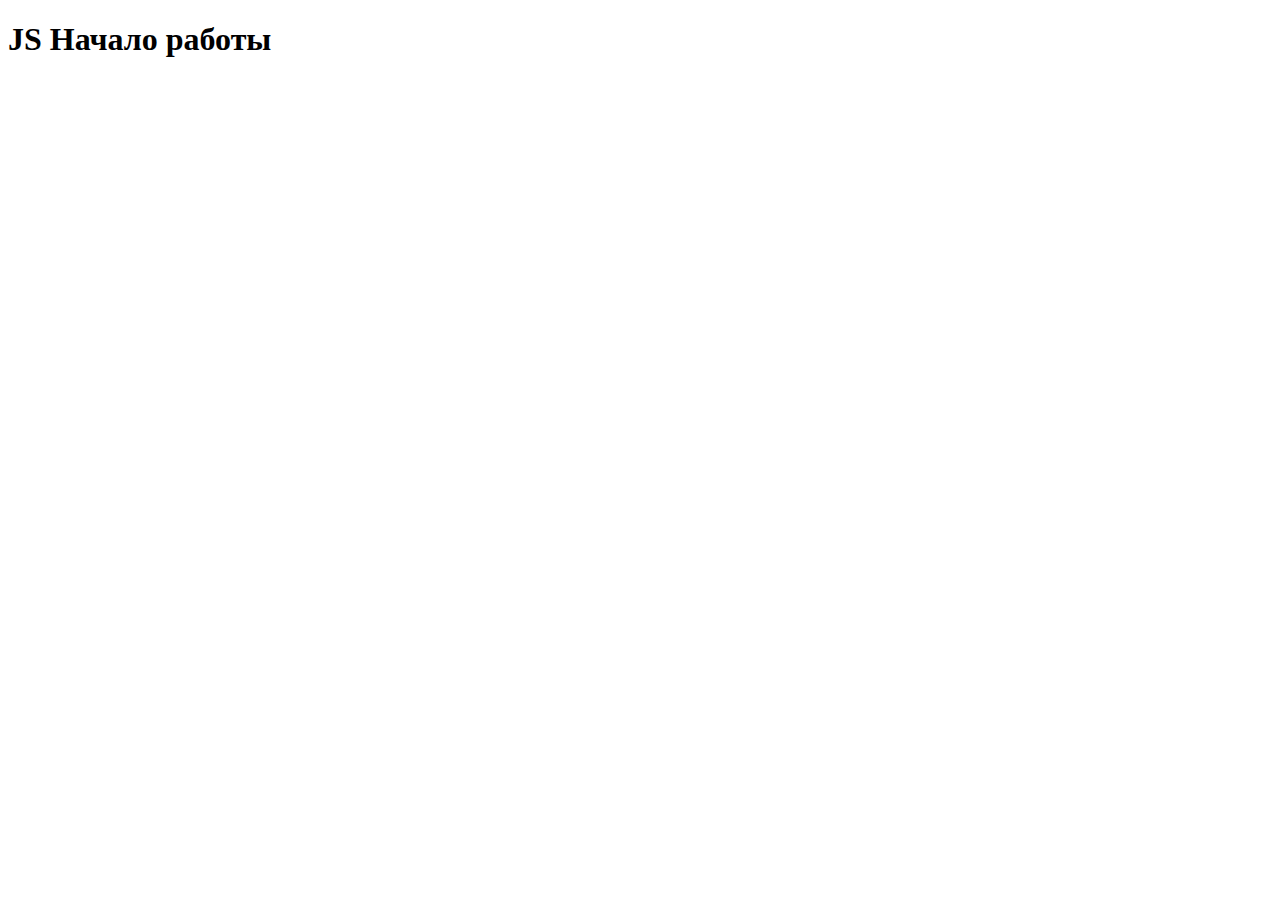
<file: index.html>
<!DOCTYPE html>
<html lang="ru">
<head>
    <meta charset="UTF-8">
    <meta http-equiv="X-UA-Compatible" content="IE=edge">
    <meta name="viewport" content="width=device-width, initial-scale=1.0">
    <title>Основы JS</title>
    <script defer src="/JS/script.js"></script>
</head>
<body>
    <h1>JS Начало работы</h1>

    <!-- <script>
        let a = 2
        let b
        b = a + 10
        console.log(b);
    </script> -->
</body>
</html>
</file>
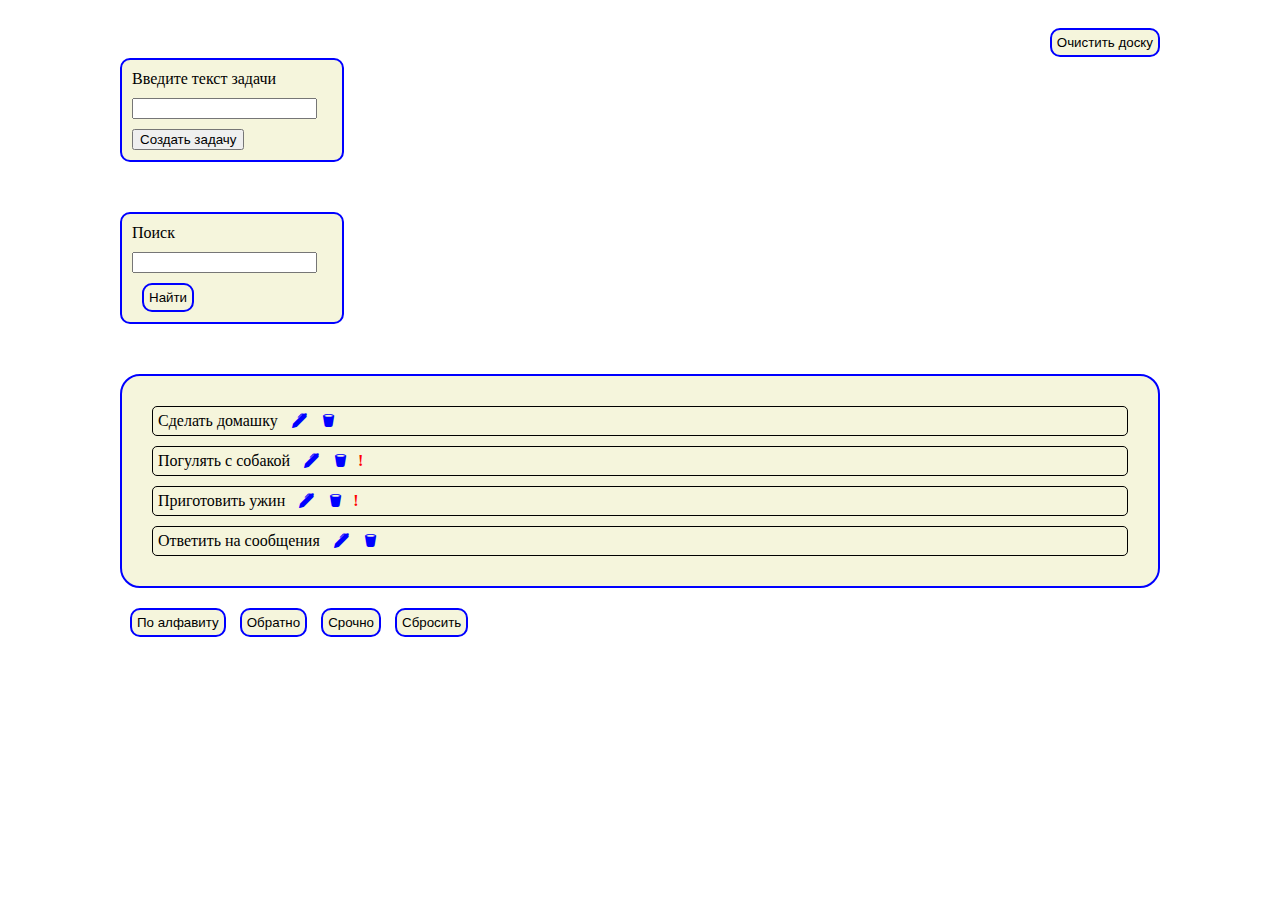
<file: tasker.html>
<!DOCTYPE html>
<html lang="ru">
<head>
    <meta charset="UTF-8">
    <meta name="viewport" content="width=device-width, initial-scale=1.0">
    <title>Менеджер задач</title>
    <link rel="stylesheet" href="https://cdn.jsdelivr.net/npm/bootstrap-icons@1.11.3/font/bootstrap-icons.min.css">
    <link rel="stylesheet" href="css/tasker.css">
    <script defer src="JS/tasker.js"></script>
</head>
<body>
    <main>
        <div class="control-panel">
            <form action="" id="form-create-task">
                <label for="task-name">Введите текст задачи</label><br>
                <input type="text" id="task-name"><br>
                <input type="submit" value="Создать задачу">
            </form>
            <button id="btn-clear">Очистить доску</button>
        </div>
        <form action="" id="form-search-input">
            <label for="search-input">Поиск</label><br>
            <input type="text" id="search-input"><br>
            <input class="btn4" type="submit" value="Найти">
        </form>
        <div class="container">
            <!-- <span>Сделать домашку </span><i class="bi bi-pen-fill btn-edit"></i><i class="bi bi-trash2-fill btn-remove"></i> -->
            <div class="task">
                <span>Сделать домашку </span>
                <i tabindex="0" class="bi bi-pen-fill btn-edit"></i>
                <i tabindex="0" class="bi bi-trash2-fill btn-remove"></i></div>
            <div class="task immediate input">
                <span>Погулять с собакой </span>
                <i tabindex="0" class="bi bi-pen-fill btn-edit"></i>
                <i tabindex="0" class="bi bi-trash2-fill btn-remove"></i></div>
            <div class="task immediate input">
                <span>Приготовить ужин </span>
                <i tabindex="0" class="bi bi-pen-fill btn-edit"></i>
                <i tabindex="0" class="bi bi-trash2-fill btn-remove"></i></div>
            <div class="task">
                <span>Ответить на сообщения </span>
                <i tabindex="0" class="bi bi-pen-fill btn-edit"></i>
                <i tabindex="0" class="bi bi-trash2-fill btn-remove"></i></div>
        </div>
        <button class="btn1">По алфавиту</button>
        <button class="btn2">Обратно</button>
        <button class="btn3">Срочно</button>
        <button class="btn5">Сбросить</button>
    </main>
</body>
</html>
</file>
<file: css/tasker.css>
main {
    max-width: 1040px;
    margin: 0 auto;
}
.container {
    background-color: beige;
    border: blue 2px solid;
    border-radius: 20px;
    padding: 20px;
    margin-top: 50px;
}
.task {
    border: 1px solid black;
    border-radius: 5px;
    padding: 5px;
    margin: 10px;
}
#form-create-task {
    width: 200px;
    background-color: beige;
    border: blue 2px solid;
    border-radius: 10px;
    padding: 10px;
    margin-top: 50px;
}
#form-create-task input {
    margin-top: 10px;
}
#form-search-input {
    width: 200px;
    background-color: beige;
    border: blue 2px solid;
    border-radius: 10px;
    padding: 10px;
    margin-top: 50px;
}
#form-search-input input {
    margin-top: 10px;
}
.immediate::after {
    content: "!";
    color: red;
    font-weight: bold;
    margin-left: 10px;
}
.btn1, 
.btn2,
.btn3,
.btn4,
.btn5 {
    margin-top: 20px;
    margin-left: 10px;
    background-color: beige;
    border: blue 2px solid;
    border-radius: 10px;
    padding: 5px;
}
.control-panel {
    display: flex;
    justify-content: space-between;
    align-items: flex-start;
}
#btn-clear {
    margin-top: 20px;
    margin-left: 10px;
    background-color: beige;
    border: blue 2px solid;
    border-radius: 10px;
    padding: 5px;
}
.btn-remove,
.btn-edit {
    display: inline-block;
    cursor: pointer;
    font-size: 15px;
    color: blue;
    margin-left: 10px;
    transition: all 0.3s ease-in-out;
}
.btn-remove:hover,
.btn-remove:focus,
.btn-edit:hover,
.btn-edit:focus {
    color: black;
    transform: scale(1.1);
}
</file>
